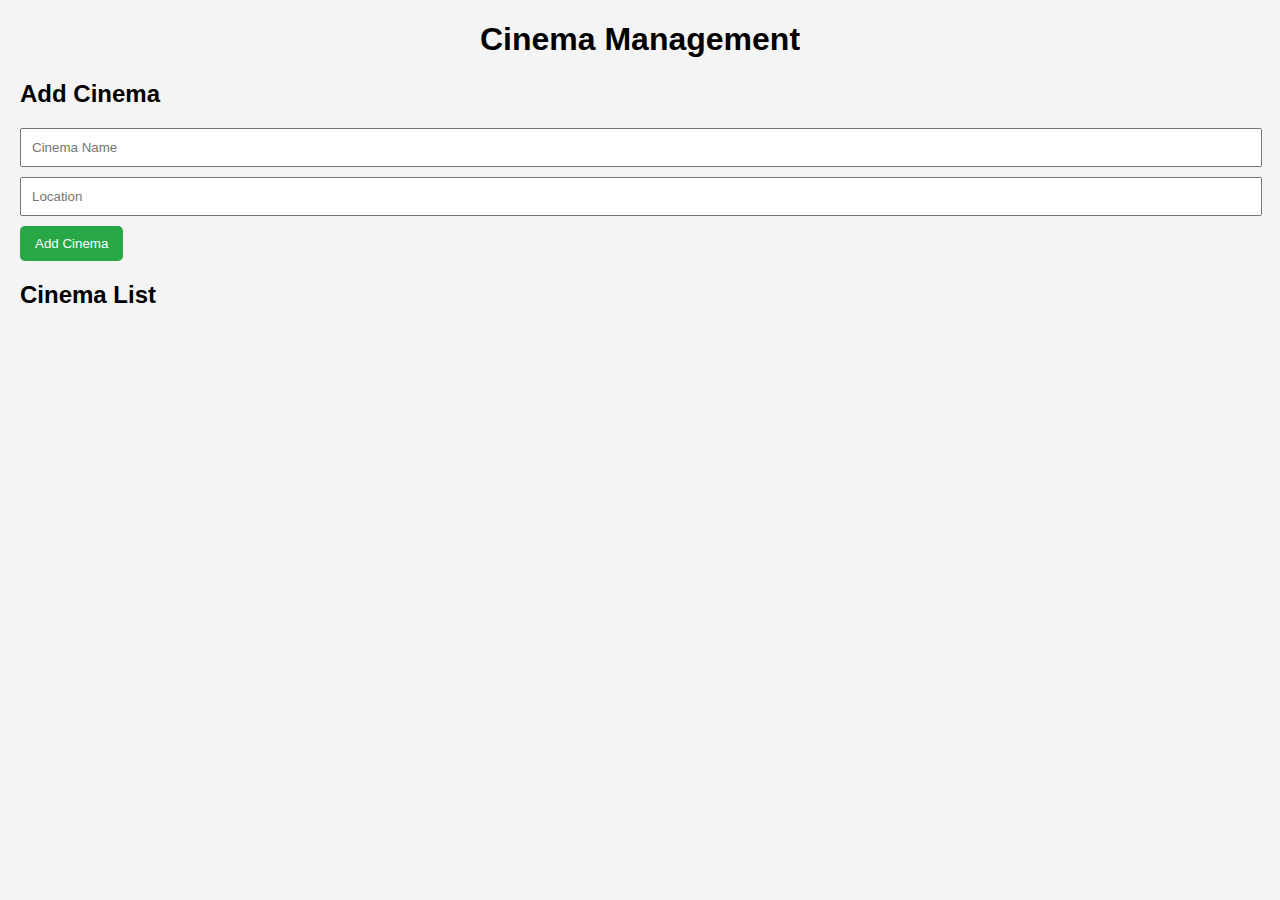
<file: cinema.html>
<!DOCTYPE html>
<html lang="en">
<head>
    <meta charset="UTF-8">
    <meta name="viewport" content="width=device-width, initial-scale=1.0">
    <title>Cinema Management</title>
    <link rel="stylesheet" href="css/style.css">
</head>
<body>
<div class="container">
    <h1>Cinema Management</h1>

    <!-- Form to add a new cinema -->
    <div class="add-cinema-form">
        <h2>Add Cinema</h2>
        <input type="text" id="cinema-name" placeholder="Cinema Name">
        <input type="text" id="cinema-location" placeholder="Location">
        <button id="add-cinema-btn">Add Cinema</button>
    </div>

    <!-- List of cinemas -->
    <h2>Cinema List</h2>
    <div id="cinema-list" class="cinema-list"></div>
</div>

<script src="js/cinema.js"></script>
</body>
</html>
</file>
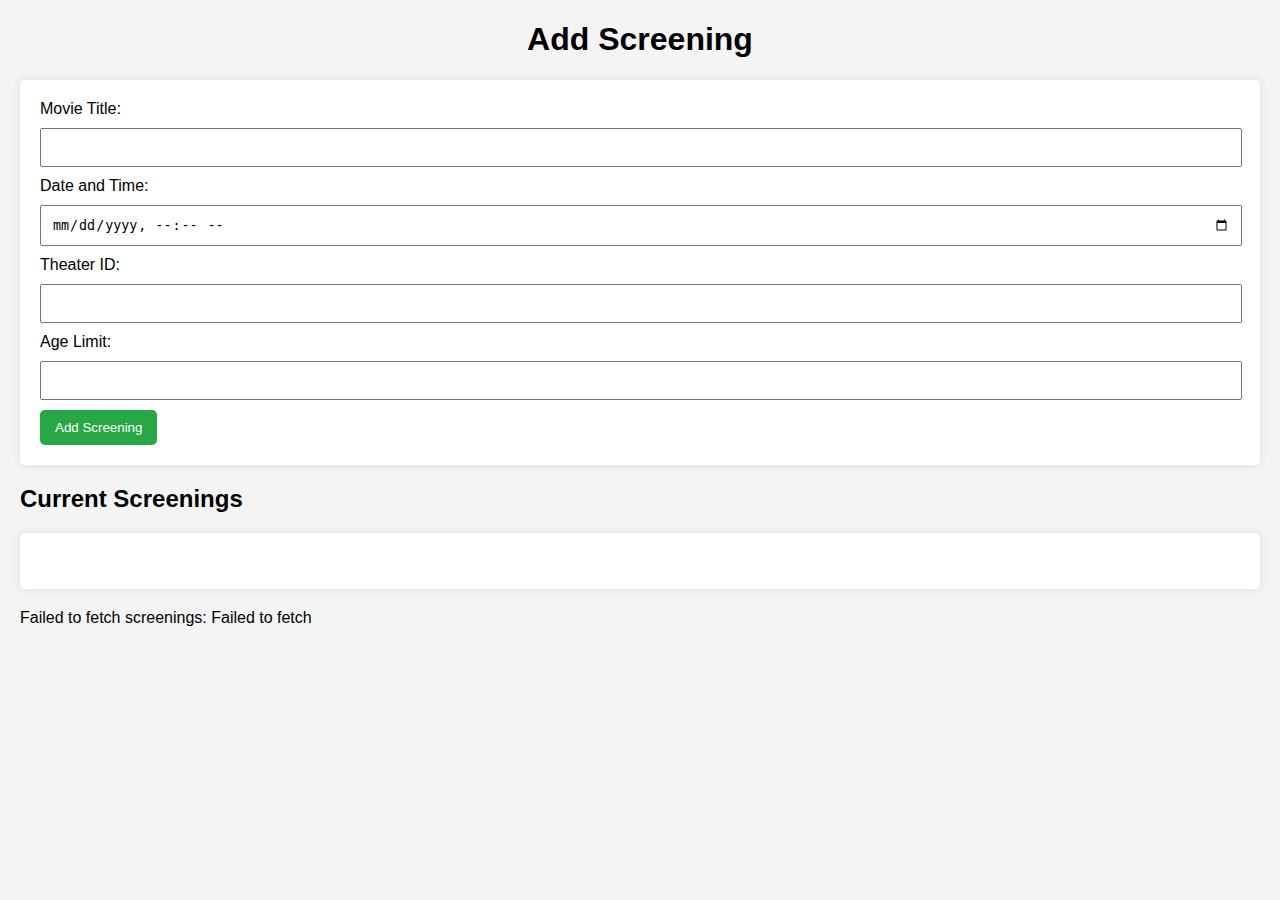
<file: kinoscreening.html>
<!DOCTYPE html>
<html lang="en">
<head>
    <meta charset="UTF-8">
    <meta name="viewport" content="width=device-width, initial-scale=1.0">
    <link rel="stylesheet" href="css/style.css">
    <title>Add Screening</title>
</head>
<body>
<h1>Add Screening</h1>
<div class="form-container">
    <form id="screeningForm">
        <label for="movieTitle">Movie Title:</label>
        <input type="text" id="movieTitle" required>

        <label for="dateTime">Date and Time:</label>
        <input type="datetime-local" id="dateTime" required>

        <label for="theaterId">Theater ID:</label>
        <input type="number" id="theaterId" required>

        <label for="ageLimit">Age Limit:</label>
        <input type="number" id="ageLimit" required>

        <button type="button" id="addScreeningButton">Add Screening</button>
    </form>
</div>

<h2>Current Screenings</h2>
<div class="screening-list">
    <ul id="screeningList"></ul>
</div>

<div id="response" style="margin-top: 20px;"></div>


<script src="js/screenings.js"></script>
</body>
</html>
</file>
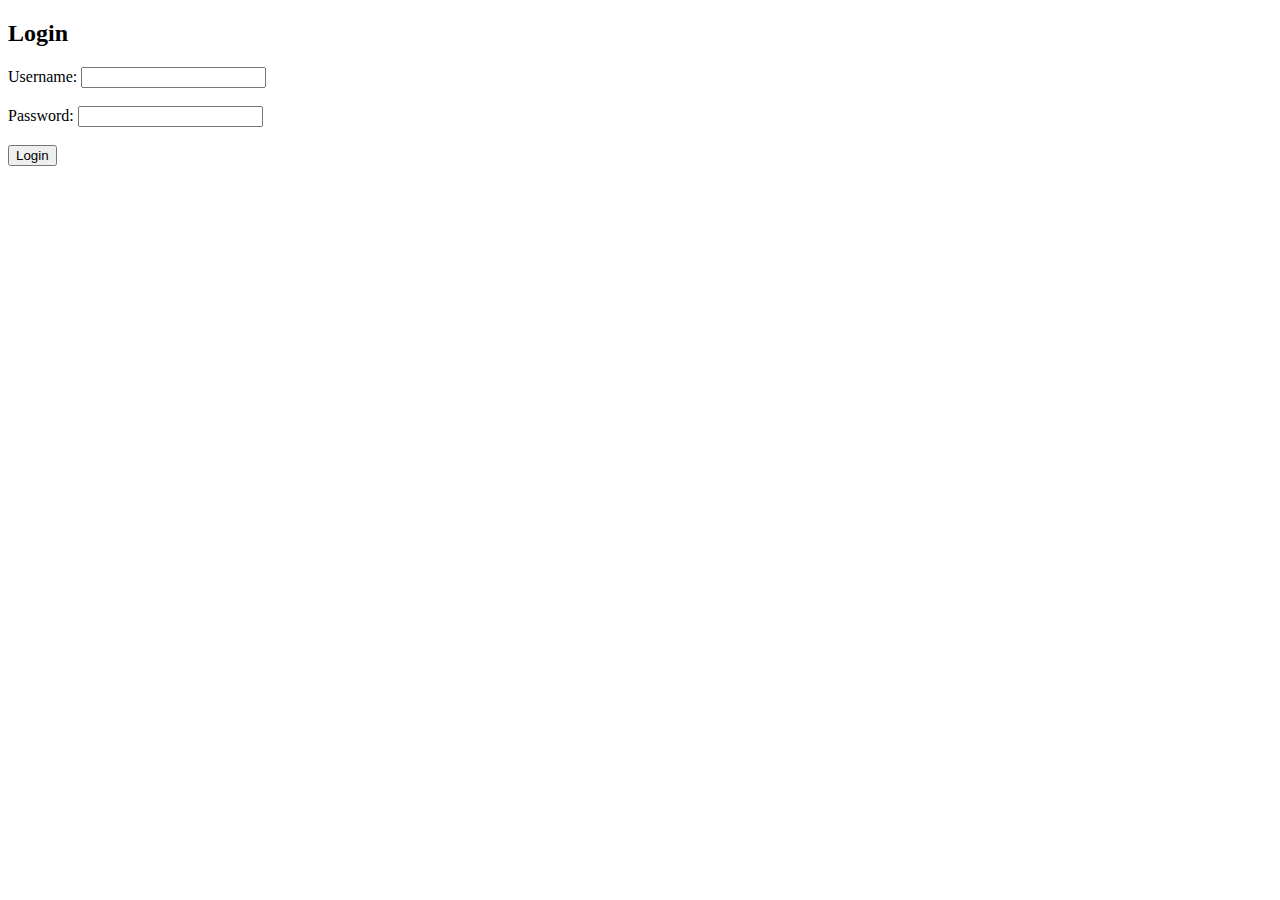
<file: login.html>
<!DOCTYPE html>
<html lang="en">
<head>
    <meta charset="UTF-8">
    <meta name="viewport" content="width=device-width, initial-scale=1.0">
    <title>User Login</title>
</head>
<body>

<h2>Login</h2>
<form id="loginForm">
    <label for="username">Username:</label>
    <input type="text" id="username" name="username" required>
    <br><br>
    <label for="password">Password:</label>
    <input type="password" id="password" name="password" required>
    <br><br>
    <button type="submit">Login</button>
</form>

<div id="result"></div>

<script src="js/login.js"></script>

</body>
</html>
</file>
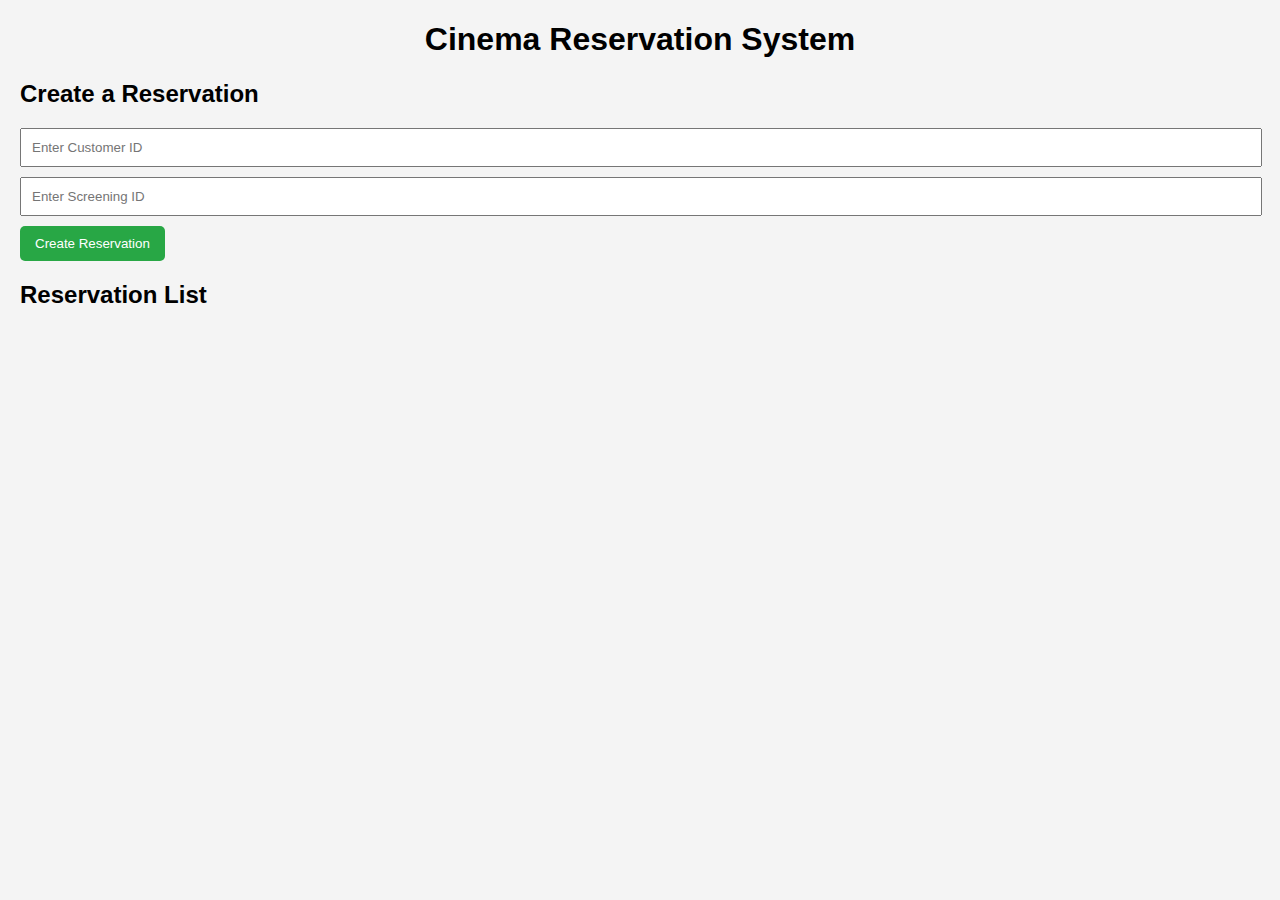
<file: reservations.html>
<!DOCTYPE html>
<html lang="en">
<head>
    <meta charset="UTF-8">
    <meta name="viewport" content="width=device-width, initial-scale=1.0">
    <title>Cinema Reservation</title>
    <link rel="stylesheet" href="css/style.css">
</head>
<body>
<div class="container">
    <h1>Cinema Reservation System</h1>

    <!-- Reservation Form -->
    <div class="reservation-form">
        <h2>Create a Reservation</h2>
        <input type="number" id="customer-id" placeholder="Enter Customer ID" required>
        <input type="number" id="screening-id" placeholder="Enter Screening ID" required>
        <button id="create-reservation-btn">Create Reservation</button>
    </div>

    <!-- Section to display the list of reservations -->
    <h2>Reservation List</h2>
    <div id="reservation-list" class="reservation-list"></div>
</div>

<script src="js/reservation.js"></script>
</body>
</html>
</file>
<file: css/style.css>
body {
    font-family: Arial, sans-serif;
    margin: 20px;
    background-color: #f4f4f4;
}

h1 {
    text-align: center;
}

.form-container {
    background: white;
    padding: 20px;
    border-radius: 5px;
    box-shadow: 0 0 10px rgba(0, 0, 0, 0.1);
    margin-bottom: 20px;
}

input {
    display: block;
    margin: 10px 0;
    padding: 10px;
    width: calc(100% - 22px);
}

button {
    padding: 10px 15px;
    background-color: #28a745;
    color: white;
    border: none;
    border-radius: 5px;
    cursor: pointer;
}

button:hover {
    background-color: #218838;
}

.screening-list {
    background: white;
    padding: 20px;
    border-radius: 5px;
    box-shadow: 0 0 10px rgba(0, 0, 0, 0.1);
}

ul {
    list-style: none;
    padding: 0;
}
</file>
